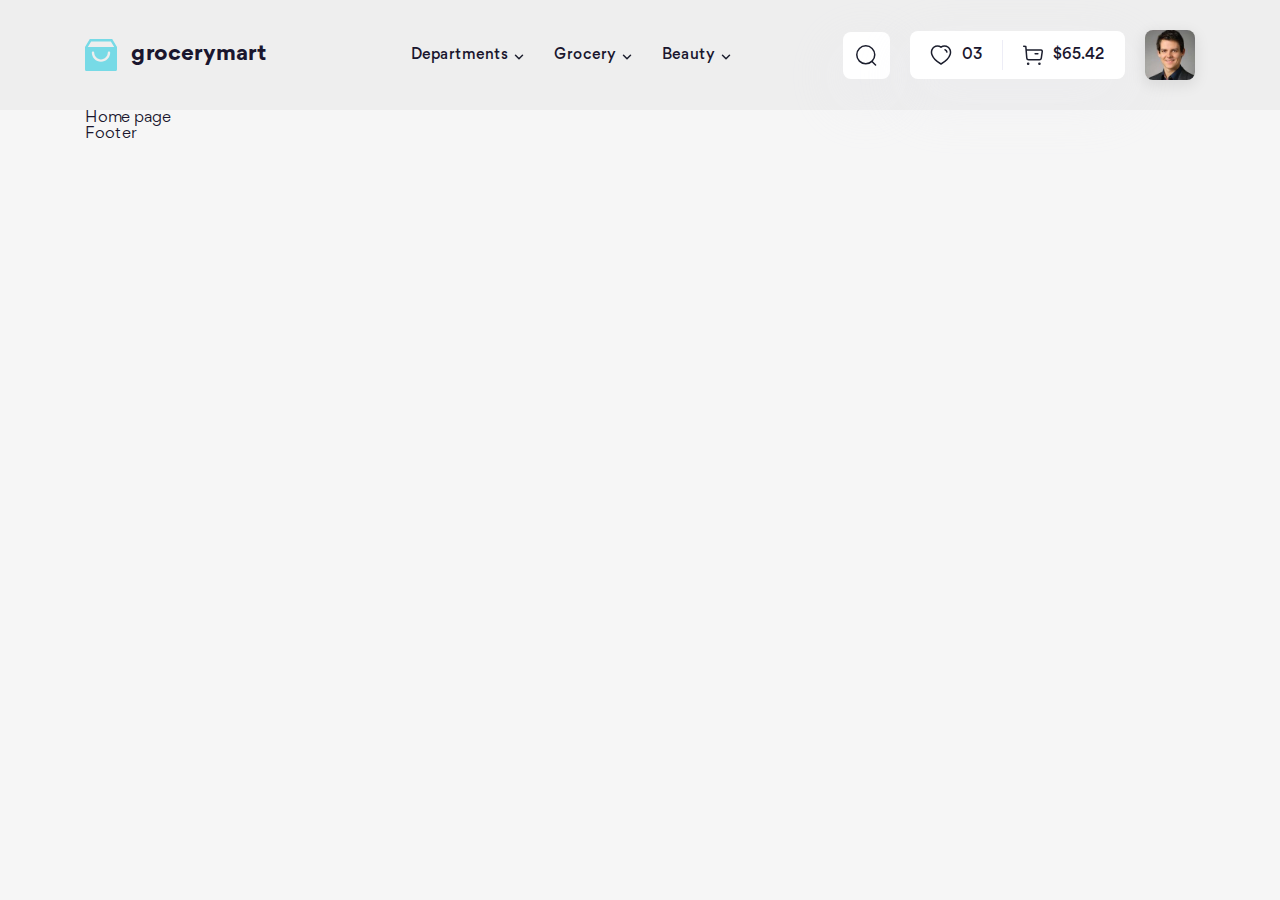
<file: index.html>
<!DOCTYPE html>
<html lang="en">

<head>
    <meta charset="UTF-8" />
    <meta name="viewport" content="width=device-width, initial-scale=1.0" />
    <title>Grocery Mart</title>

    <!-- Favicon -->
    <link rel="apple-touch-icon" sizes="76x76" href="./assets/favicon/apple-touch-icon.png" />
    <link rel="icon" type="image/png" sizes="32x32" href="./assets/favicon/favicon-32x32.png" />
    <link rel="icon" type="image/png" sizes="16x16" href="./assets/favicon/favicon-16x16.png" />
    <link rel="manifest" href="./assets/favicon/site.webmanifest" />
    <meta name="msapplication-TileColor" content="#da532c" />
    <meta name="theme-color" content="#ffffff" />

    <!-- Fonts -->
    <link rel="stylesheet" href="./assets/fonts/stylesheet.css" />

    <!-- Styles -->
    <link rel="stylesheet" href="./assets/css/main.css">

    <!-- Scripts -->
    <script src="./assets/js/scripts.js"></script>

</head>

<body>
    <header id="header" class="header"></header>
    <script>
        load("#header", "./templates/header.html");
    </script>

    <div class="container">
        <!-- Main -->
        <h1>Home page</h1>

        <!-- Footer -->
        <footer id="footer"></footer>
        <script>
            load("#footer", "./templates/footer.html");
        </script>
    </div>
</body>

</html>
</file>
<file: assets/fonts/stylesheet.css>
@font-face {
    font-family: 'Gordita';
    src: url('Gordita-BoldItalic.woff2') format('woff2'),
        url('Gordita-BoldItalic.woff') format('woff');
    font-weight: bold;
    font-style: italic;
    font-display: swap;
}

@font-face {
    font-family: 'Gordita';
    src: url('Gordita-LightItalic.woff2') format('woff2'),
        url('Gordita-LightItalic.woff') format('woff');
    font-weight: 300;
    font-style: italic;
    font-display: swap;
}

@font-face {
    font-family: 'Gordita';
    src: url('Gordita-Bold.woff2') format('woff2'),
        url('Gordita-Bold.woff') format('woff');
    font-weight: bold;
    font-style: normal;
    font-display: swap;
}

@font-face {
    font-family: 'Gordita';
    src: url('Gordita-BlackItalic.woff2') format('woff2'),
        url('Gordita-BlackItalic.woff') format('woff');
    font-weight: 900;
    font-style: italic;
    font-display: swap;
}

@font-face {
    font-family: 'Gordita';
    src: url('Gordita-Light.woff2') format('woff2'),
        url('Gordita-Light.woff') format('woff');
    font-weight: 300;
    font-style: normal;
    font-display: swap;
}

@font-face {
    font-family: 'Gordita';
    src: url('Gordita-Black.woff2') format('woff2'),
        url('Gordita-Black.woff') format('woff');
    font-weight: 900;
    font-style: normal;
    font-display: swap;
}

@font-face {
    font-family: 'Gordita';
    src: url('Gordita-Regular.woff2') format('woff2'),
        url('Gordita-Regular.woff') format('woff');
    font-weight: normal;
    font-style: normal;
    font-display: swap;
}

@font-face {
    font-family: 'Gordita';
    src: url('Gordita-MediumItalic.woff2') format('woff2'),
        url('Gordita-MediumItalic.woff') format('woff');
    font-weight: 500;
    font-style: italic;
    font-display: swap;
}

@font-face {
    font-family: 'Gordita';
    src: url('Gordita-Italic.woff2') format('woff2'),
        url('Gordita-Italic.woff') format('woff');
    font-weight: normal;
    font-style: italic;
    font-display: swap;
}

@font-face {
    font-family: 'Gordita';
    src: url('Gordita-Medium.woff2') format('woff2'),
        url('Gordita-Medium.woff') format('woff');
    font-weight: 500;
    font-style: normal;
    font-display: swap;
}
</file>
<file: assets/css/main.css>
/** @format */
/** @format */
/**
 * http://meyerweb.com/eric/tools/css/reset/ 
 *    v2.0 | 20110126
 *    License: none (public domain)
 *
 * @format
 */
html,
body,
div,
span,
applet,
object,
iframe,
h1,
h2,
h3,
h4,
h5,
h6,
p,
blockquote,
pre,
a,
abbr,
acronym,
address,
big,
cite,
code,
del,
dfn,
em,
img,
ins,
kbd,
q,
s,
samp,
small,
strike,
strong,
sub,
sup,
tt,
var,
b,
u,
i,
center,
dl,
dt,
dd,
ol,
ul,
li,
fieldset,
form,
label,
legend,
table,
caption,
tbody,
tfoot,
thead,
tr,
th,
td,
article,
aside,
canvas,
details,
embed,
figure,
figcaption,
footer,
header,
hgroup,
menu,
nav,
output,
ruby,
section,
summary,
time,
mark,
audio,
video {
  margin: 0;
  padding: 0;
  border: 0;
  font-size: 100%;
  font: inherit;
  vertical-align: baseline;
}

/* HTML5 display-role reset for older browsers */
article,
aside,
details,
figcaption,
figure,
footer,
header,
hgroup,
menu,
nav,
section {
  display: block;
}

body {
  line-height: 1;
}

ol,
ul {
  list-style: none;
}

blockquote,
q {
  quotes: none;
}

blockquote:before,
blockquote:after,
q:before,
q:after {
  content: "";
  content: none;
}

table {
  border-collapse: collapse;
  border-spacing: 0;
}

a,
button,
textarea,
input,
select {
  color: inherit;
  font-family: inherit;
  -webkit-tap-highlight-color: transparent;
}

/** @format */
*,
::before,
::after {
  box-sizing: border-box;
}

html {
  font-size: 62.5%;
}

body {
  font-size: 1.6rem;
  font-family: Gordita, sans-serif;
  color: var(--text-color);
  background: var(--body-bg);
}

a {
  color: inherit;
  text-decoration: none;
}

button {
  border: none;
  background-color: transparent;
  outline: none;
}

.icon {
  filter: var(--icon-color);
  cursor: pointer;
}

.icon-navbar {
  filter: var(--navbar-icon-color);
  cursor: pointer;
}

/** @format */
.row > *, .container-fluid, .container {
  padding-left: calc(var(--grid-gutter-x) * 0.5);
  padding-right: calc(var(--grid-gutter-x) * 0.5);
}

.container-fluid, .container {
  --grid-gutter-x: 30px;
  --grid-gutter-y: 0;
  width: 100%;
  margin-left: auto;
  margin-right: auto;
}

.row {
  display: flex;
  flex-wrap: wrap;
  margin-top: calc(var(--grid-gutter-y) * -1);
  margin-left: calc(var(--grid-gutter-x) * 0.5 * -1);
  margin-right: calc(var(--grid-gutter-x) * 0.5 * -1);
}
.row > * {
  margin-top: var(--grid-gutter-y);
}

.col {
  flex: 1 0;
}

.row-cols-1 > * {
  flex: 0 0 auto;
  width: 100%;
}

.row-cols-2 > * {
  flex: 0 0 auto;
  width: 50%;
}

.row-cols-3 > * {
  flex: 0 0 auto;
  width: 33.3333333333%;
}

.row-cols-4 > * {
  flex: 0 0 auto;
  width: 25%;
}

.row-cols-5 > * {
  flex: 0 0 auto;
  width: 20%;
}

.row-cols-6 > * {
  flex: 0 0 auto;
  width: 16.6666666667%;
}

.col-1 {
  flex: 0 0 auto;
  width: 8.3333333333%;
}

.col-2 {
  flex: 0 0 auto;
  width: 16.6666666667%;
}

.col-3 {
  flex: 0 0 auto;
  width: 25%;
}

.col-4 {
  flex: 0 0 auto;
  width: 33.3333333333%;
}

.col-5 {
  flex: 0 0 auto;
  width: 41.6666666667%;
}

.col-6 {
  flex: 0 0 auto;
  width: 50%;
}

.col-7 {
  flex: 0 0 auto;
  width: 58.3333333333%;
}

.col-8 {
  flex: 0 0 auto;
  width: 66.6666666667%;
}

.col-9 {
  flex: 0 0 auto;
  width: 75%;
}

.col-10 {
  flex: 0 0 auto;
  width: 83.3333333333%;
}

.col-11 {
  flex: 0 0 auto;
  width: 91.6666666667%;
}

.col-12 {
  flex: 0 0 auto;
  width: 100%;
}

.offset-0 {
  margin-left: 0;
}

.offset-1 {
  margin-left: 8.3333333333%;
}

.offset-2 {
  margin-left: 16.6666666667%;
}

.offset-3 {
  margin-left: 25%;
}

.offset-4 {
  margin-left: 33.3333333333%;
}

.offset-5 {
  margin-left: 41.6666666667%;
}

.offset-6 {
  margin-left: 50%;
}

.offset-7 {
  margin-left: 58.3333333333%;
}

.offset-8 {
  margin-left: 66.6666666667%;
}

.offset-9 {
  margin-left: 75%;
}

.offset-10 {
  margin-left: 83.3333333333%;
}

.offset-11 {
  margin-left: 91.6666666667%;
}

.g-0,
.gx-0 {
  --grid-gutter-x: 0px;
}

.g-0,
.gy-0 {
  --grid-gutter-y: 0px;
}

.g-1,
.gx-1 {
  --grid-gutter-x: 7.5px;
}

.g-1,
.gy-1 {
  --grid-gutter-y: 7.5px;
}

.g-2,
.gx-2 {
  --grid-gutter-x: 15px;
}

.g-2,
.gy-2 {
  --grid-gutter-y: 15px;
}

.g-3,
.gx-3 {
  --grid-gutter-x: 30px;
}

.g-3,
.gy-3 {
  --grid-gutter-y: 30px;
}

.g-4,
.gx-4 {
  --grid-gutter-x: 45px;
}

.g-4,
.gy-4 {
  --grid-gutter-y: 45px;
}

.g-5,
.gx-5 {
  --grid-gutter-x: 90px;
}

.g-5,
.gy-5 {
  --grid-gutter-y: 90px;
}

@media (min-width: 576px) {
  .container {
    max-width: 540px;
  }
  .row-cols-sm-1 > * {
    flex: 0 0 auto;
    width: 100%;
  }
  .row-cols-sm-2 > * {
    flex: 0 0 auto;
    width: 50%;
  }
  .row-cols-sm-3 > * {
    flex: 0 0 auto;
    width: 33.3333333333%;
  }
  .row-cols-sm-4 > * {
    flex: 0 0 auto;
    width: 25%;
  }
  .row-cols-sm-5 > * {
    flex: 0 0 auto;
    width: 20%;
  }
  .row-cols-sm-6 > * {
    flex: 0 0 auto;
    width: 16.6666666667%;
  }
  .col-sm-1 {
    flex: 0 0 auto;
    width: 8.3333333333%;
  }
  .col-sm-2 {
    flex: 0 0 auto;
    width: 16.6666666667%;
  }
  .col-sm-3 {
    flex: 0 0 auto;
    width: 25%;
  }
  .col-sm-4 {
    flex: 0 0 auto;
    width: 33.3333333333%;
  }
  .col-sm-5 {
    flex: 0 0 auto;
    width: 41.6666666667%;
  }
  .col-sm-6 {
    flex: 0 0 auto;
    width: 50%;
  }
  .col-sm-7 {
    flex: 0 0 auto;
    width: 58.3333333333%;
  }
  .col-sm-8 {
    flex: 0 0 auto;
    width: 66.6666666667%;
  }
  .col-sm-9 {
    flex: 0 0 auto;
    width: 75%;
  }
  .col-sm-10 {
    flex: 0 0 auto;
    width: 83.3333333333%;
  }
  .col-sm-11 {
    flex: 0 0 auto;
    width: 91.6666666667%;
  }
  .col-sm-12 {
    flex: 0 0 auto;
    width: 100%;
  }
  .offset-sm-0 {
    margin-left: 0;
  }
  .offset-sm-1 {
    margin-left: 8.3333333333%;
  }
  .offset-sm-2 {
    margin-left: 16.6666666667%;
  }
  .offset-sm-3 {
    margin-left: 25%;
  }
  .offset-sm-4 {
    margin-left: 33.3333333333%;
  }
  .offset-sm-5 {
    margin-left: 41.6666666667%;
  }
  .offset-sm-6 {
    margin-left: 50%;
  }
  .offset-sm-7 {
    margin-left: 58.3333333333%;
  }
  .offset-sm-8 {
    margin-left: 66.6666666667%;
  }
  .offset-sm-9 {
    margin-left: 75%;
  }
  .offset-sm-10 {
    margin-left: 83.3333333333%;
  }
  .offset-sm-11 {
    margin-left: 91.6666666667%;
  }
  .g-sm-0,
  .gx-sm-0 {
    --grid-gutter-x: 0px;
  }
  .g-sm-0,
  .gy-sm-0 {
    --grid-gutter-y: 0px;
  }
  .g-sm-1,
  .gx-sm-1 {
    --grid-gutter-x: 7.5px;
  }
  .g-sm-1,
  .gy-sm-1 {
    --grid-gutter-y: 7.5px;
  }
  .g-sm-2,
  .gx-sm-2 {
    --grid-gutter-x: 15px;
  }
  .g-sm-2,
  .gy-sm-2 {
    --grid-gutter-y: 15px;
  }
  .g-sm-3,
  .gx-sm-3 {
    --grid-gutter-x: 30px;
  }
  .g-sm-3,
  .gy-sm-3 {
    --grid-gutter-y: 30px;
  }
  .g-sm-4,
  .gx-sm-4 {
    --grid-gutter-x: 45px;
  }
  .g-sm-4,
  .gy-sm-4 {
    --grid-gutter-y: 45px;
  }
  .g-sm-5,
  .gx-sm-5 {
    --grid-gutter-x: 90px;
  }
  .g-sm-5,
  .gy-sm-5 {
    --grid-gutter-y: 90px;
  }
}
@media (min-width: 768px) {
  .container {
    max-width: 720px;
  }
  .row-cols-md-1 > * {
    flex: 0 0 auto;
    width: 100%;
  }
  .row-cols-md-2 > * {
    flex: 0 0 auto;
    width: 50%;
  }
  .row-cols-md-3 > * {
    flex: 0 0 auto;
    width: 33.3333333333%;
  }
  .row-cols-md-4 > * {
    flex: 0 0 auto;
    width: 25%;
  }
  .row-cols-md-5 > * {
    flex: 0 0 auto;
    width: 20%;
  }
  .row-cols-md-6 > * {
    flex: 0 0 auto;
    width: 16.6666666667%;
  }
  .col-md-1 {
    flex: 0 0 auto;
    width: 8.3333333333%;
  }
  .col-md-2 {
    flex: 0 0 auto;
    width: 16.6666666667%;
  }
  .col-md-3 {
    flex: 0 0 auto;
    width: 25%;
  }
  .col-md-4 {
    flex: 0 0 auto;
    width: 33.3333333333%;
  }
  .col-md-5 {
    flex: 0 0 auto;
    width: 41.6666666667%;
  }
  .col-md-6 {
    flex: 0 0 auto;
    width: 50%;
  }
  .col-md-7 {
    flex: 0 0 auto;
    width: 58.3333333333%;
  }
  .col-md-8 {
    flex: 0 0 auto;
    width: 66.6666666667%;
  }
  .col-md-9 {
    flex: 0 0 auto;
    width: 75%;
  }
  .col-md-10 {
    flex: 0 0 auto;
    width: 83.3333333333%;
  }
  .col-md-11 {
    flex: 0 0 auto;
    width: 91.6666666667%;
  }
  .col-md-12 {
    flex: 0 0 auto;
    width: 100%;
  }
  .offset-md-0 {
    margin-left: 0;
  }
  .offset-md-1 {
    margin-left: 8.3333333333%;
  }
  .offset-md-2 {
    margin-left: 16.6666666667%;
  }
  .offset-md-3 {
    margin-left: 25%;
  }
  .offset-md-4 {
    margin-left: 33.3333333333%;
  }
  .offset-md-5 {
    margin-left: 41.6666666667%;
  }
  .offset-md-6 {
    margin-left: 50%;
  }
  .offset-md-7 {
    margin-left: 58.3333333333%;
  }
  .offset-md-8 {
    margin-left: 66.6666666667%;
  }
  .offset-md-9 {
    margin-left: 75%;
  }
  .offset-md-10 {
    margin-left: 83.3333333333%;
  }
  .offset-md-11 {
    margin-left: 91.6666666667%;
  }
  .g-md-0,
  .gx-md-0 {
    --grid-gutter-x: 0px;
  }
  .g-md-0,
  .gy-md-0 {
    --grid-gutter-y: 0px;
  }
  .g-md-1,
  .gx-md-1 {
    --grid-gutter-x: 7.5px;
  }
  .g-md-1,
  .gy-md-1 {
    --grid-gutter-y: 7.5px;
  }
  .g-md-2,
  .gx-md-2 {
    --grid-gutter-x: 15px;
  }
  .g-md-2,
  .gy-md-2 {
    --grid-gutter-y: 15px;
  }
  .g-md-3,
  .gx-md-3 {
    --grid-gutter-x: 30px;
  }
  .g-md-3,
  .gy-md-3 {
    --grid-gutter-y: 30px;
  }
  .g-md-4,
  .gx-md-4 {
    --grid-gutter-x: 45px;
  }
  .g-md-4,
  .gy-md-4 {
    --grid-gutter-y: 45px;
  }
  .g-md-5,
  .gx-md-5 {
    --grid-gutter-x: 90px;
  }
  .g-md-5,
  .gy-md-5 {
    --grid-gutter-y: 90px;
  }
}
@media (min-width: 992px) {
  .container {
    max-width: 960px;
  }
  .row-cols-lg-1 > * {
    flex: 0 0 auto;
    width: 100%;
  }
  .row-cols-lg-2 > * {
    flex: 0 0 auto;
    width: 50%;
  }
  .row-cols-lg-3 > * {
    flex: 0 0 auto;
    width: 33.3333333333%;
  }
  .row-cols-lg-4 > * {
    flex: 0 0 auto;
    width: 25%;
  }
  .row-cols-lg-5 > * {
    flex: 0 0 auto;
    width: 20%;
  }
  .row-cols-lg-6 > * {
    flex: 0 0 auto;
    width: 16.6666666667%;
  }
  .col-lg-1 {
    flex: 0 0 auto;
    width: 8.3333333333%;
  }
  .col-lg-2 {
    flex: 0 0 auto;
    width: 16.6666666667%;
  }
  .col-lg-3 {
    flex: 0 0 auto;
    width: 25%;
  }
  .col-lg-4 {
    flex: 0 0 auto;
    width: 33.3333333333%;
  }
  .col-lg-5 {
    flex: 0 0 auto;
    width: 41.6666666667%;
  }
  .col-lg-6 {
    flex: 0 0 auto;
    width: 50%;
  }
  .col-lg-7 {
    flex: 0 0 auto;
    width: 58.3333333333%;
  }
  .col-lg-8 {
    flex: 0 0 auto;
    width: 66.6666666667%;
  }
  .col-lg-9 {
    flex: 0 0 auto;
    width: 75%;
  }
  .col-lg-10 {
    flex: 0 0 auto;
    width: 83.3333333333%;
  }
  .col-lg-11 {
    flex: 0 0 auto;
    width: 91.6666666667%;
  }
  .col-lg-12 {
    flex: 0 0 auto;
    width: 100%;
  }
  .offset-lg-0 {
    margin-left: 0;
  }
  .offset-lg-1 {
    margin-left: 8.3333333333%;
  }
  .offset-lg-2 {
    margin-left: 16.6666666667%;
  }
  .offset-lg-3 {
    margin-left: 25%;
  }
  .offset-lg-4 {
    margin-left: 33.3333333333%;
  }
  .offset-lg-5 {
    margin-left: 41.6666666667%;
  }
  .offset-lg-6 {
    margin-left: 50%;
  }
  .offset-lg-7 {
    margin-left: 58.3333333333%;
  }
  .offset-lg-8 {
    margin-left: 66.6666666667%;
  }
  .offset-lg-9 {
    margin-left: 75%;
  }
  .offset-lg-10 {
    margin-left: 83.3333333333%;
  }
  .offset-lg-11 {
    margin-left: 91.6666666667%;
  }
  .g-lg-0,
  .gx-lg-0 {
    --grid-gutter-x: 0px;
  }
  .g-lg-0,
  .gy-lg-0 {
    --grid-gutter-y: 0px;
  }
  .g-lg-1,
  .gx-lg-1 {
    --grid-gutter-x: 7.5px;
  }
  .g-lg-1,
  .gy-lg-1 {
    --grid-gutter-y: 7.5px;
  }
  .g-lg-2,
  .gx-lg-2 {
    --grid-gutter-x: 15px;
  }
  .g-lg-2,
  .gy-lg-2 {
    --grid-gutter-y: 15px;
  }
  .g-lg-3,
  .gx-lg-3 {
    --grid-gutter-x: 30px;
  }
  .g-lg-3,
  .gy-lg-3 {
    --grid-gutter-y: 30px;
  }
  .g-lg-4,
  .gx-lg-4 {
    --grid-gutter-x: 45px;
  }
  .g-lg-4,
  .gy-lg-4 {
    --grid-gutter-y: 45px;
  }
  .g-lg-5,
  .gx-lg-5 {
    --grid-gutter-x: 90px;
  }
  .g-lg-5,
  .gy-lg-5 {
    --grid-gutter-y: 90px;
  }
}
@media (min-width: 1200px) {
  .container {
    max-width: 1140px;
  }
  .row-cols-xl-1 > * {
    flex: 0 0 auto;
    width: 100%;
  }
  .row-cols-xl-2 > * {
    flex: 0 0 auto;
    width: 50%;
  }
  .row-cols-xl-3 > * {
    flex: 0 0 auto;
    width: 33.3333333333%;
  }
  .row-cols-xl-4 > * {
    flex: 0 0 auto;
    width: 25%;
  }
  .row-cols-xl-5 > * {
    flex: 0 0 auto;
    width: 20%;
  }
  .row-cols-xl-6 > * {
    flex: 0 0 auto;
    width: 16.6666666667%;
  }
  .col-xl-1 {
    flex: 0 0 auto;
    width: 8.3333333333%;
  }
  .col-xl-2 {
    flex: 0 0 auto;
    width: 16.6666666667%;
  }
  .col-xl-3 {
    flex: 0 0 auto;
    width: 25%;
  }
  .col-xl-4 {
    flex: 0 0 auto;
    width: 33.3333333333%;
  }
  .col-xl-5 {
    flex: 0 0 auto;
    width: 41.6666666667%;
  }
  .col-xl-6 {
    flex: 0 0 auto;
    width: 50%;
  }
  .col-xl-7 {
    flex: 0 0 auto;
    width: 58.3333333333%;
  }
  .col-xl-8 {
    flex: 0 0 auto;
    width: 66.6666666667%;
  }
  .col-xl-9 {
    flex: 0 0 auto;
    width: 75%;
  }
  .col-xl-10 {
    flex: 0 0 auto;
    width: 83.3333333333%;
  }
  .col-xl-11 {
    flex: 0 0 auto;
    width: 91.6666666667%;
  }
  .col-xl-12 {
    flex: 0 0 auto;
    width: 100%;
  }
  .offset-xl-0 {
    margin-left: 0;
  }
  .offset-xl-1 {
    margin-left: 8.3333333333%;
  }
  .offset-xl-2 {
    margin-left: 16.6666666667%;
  }
  .offset-xl-3 {
    margin-left: 25%;
  }
  .offset-xl-4 {
    margin-left: 33.3333333333%;
  }
  .offset-xl-5 {
    margin-left: 41.6666666667%;
  }
  .offset-xl-6 {
    margin-left: 50%;
  }
  .offset-xl-7 {
    margin-left: 58.3333333333%;
  }
  .offset-xl-8 {
    margin-left: 66.6666666667%;
  }
  .offset-xl-9 {
    margin-left: 75%;
  }
  .offset-xl-10 {
    margin-left: 83.3333333333%;
  }
  .offset-xl-11 {
    margin-left: 91.6666666667%;
  }
  .g-xl-0,
  .gx-xl-0 {
    --grid-gutter-x: 0px;
  }
  .g-xl-0,
  .gy-xl-0 {
    --grid-gutter-y: 0px;
  }
  .g-xl-1,
  .gx-xl-1 {
    --grid-gutter-x: 7.5px;
  }
  .g-xl-1,
  .gy-xl-1 {
    --grid-gutter-y: 7.5px;
  }
  .g-xl-2,
  .gx-xl-2 {
    --grid-gutter-x: 15px;
  }
  .g-xl-2,
  .gy-xl-2 {
    --grid-gutter-y: 15px;
  }
  .g-xl-3,
  .gx-xl-3 {
    --grid-gutter-x: 30px;
  }
  .g-xl-3,
  .gy-xl-3 {
    --grid-gutter-y: 30px;
  }
  .g-xl-4,
  .gx-xl-4 {
    --grid-gutter-x: 45px;
  }
  .g-xl-4,
  .gy-xl-4 {
    --grid-gutter-y: 45px;
  }
  .g-xl-5,
  .gx-xl-5 {
    --grid-gutter-x: 90px;
  }
  .g-xl-5,
  .gy-xl-5 {
    --grid-gutter-y: 90px;
  }
}
@media (min-width: 1400px) {
  .container {
    max-width: 1370px;
  }
  .row-cols-xxl-1 > * {
    flex: 0 0 auto;
    width: 100%;
  }
  .row-cols-xxl-2 > * {
    flex: 0 0 auto;
    width: 50%;
  }
  .row-cols-xxl-3 > * {
    flex: 0 0 auto;
    width: 33.3333333333%;
  }
  .row-cols-xxl-4 > * {
    flex: 0 0 auto;
    width: 25%;
  }
  .row-cols-xxl-5 > * {
    flex: 0 0 auto;
    width: 20%;
  }
  .row-cols-xxl-6 > * {
    flex: 0 0 auto;
    width: 16.6666666667%;
  }
  .col-xxl-1 {
    flex: 0 0 auto;
    width: 8.3333333333%;
  }
  .col-xxl-2 {
    flex: 0 0 auto;
    width: 16.6666666667%;
  }
  .col-xxl-3 {
    flex: 0 0 auto;
    width: 25%;
  }
  .col-xxl-4 {
    flex: 0 0 auto;
    width: 33.3333333333%;
  }
  .col-xxl-5 {
    flex: 0 0 auto;
    width: 41.6666666667%;
  }
  .col-xxl-6 {
    flex: 0 0 auto;
    width: 50%;
  }
  .col-xxl-7 {
    flex: 0 0 auto;
    width: 58.3333333333%;
  }
  .col-xxl-8 {
    flex: 0 0 auto;
    width: 66.6666666667%;
  }
  .col-xxl-9 {
    flex: 0 0 auto;
    width: 75%;
  }
  .col-xxl-10 {
    flex: 0 0 auto;
    width: 83.3333333333%;
  }
  .col-xxl-11 {
    flex: 0 0 auto;
    width: 91.6666666667%;
  }
  .col-xxl-12 {
    flex: 0 0 auto;
    width: 100%;
  }
  .offset-xxl-0 {
    margin-left: 0;
  }
  .offset-xxl-1 {
    margin-left: 8.3333333333%;
  }
  .offset-xxl-2 {
    margin-left: 16.6666666667%;
  }
  .offset-xxl-3 {
    margin-left: 25%;
  }
  .offset-xxl-4 {
    margin-left: 33.3333333333%;
  }
  .offset-xxl-5 {
    margin-left: 41.6666666667%;
  }
  .offset-xxl-6 {
    margin-left: 50%;
  }
  .offset-xxl-7 {
    margin-left: 58.3333333333%;
  }
  .offset-xxl-8 {
    margin-left: 66.6666666667%;
  }
  .offset-xxl-9 {
    margin-left: 75%;
  }
  .offset-xxl-10 {
    margin-left: 83.3333333333%;
  }
  .offset-xxl-11 {
    margin-left: 91.6666666667%;
  }
  .g-xxl-0,
  .gx-xxl-0 {
    --grid-gutter-x: 0px;
  }
  .g-xxl-0,
  .gy-xxl-0 {
    --grid-gutter-y: 0px;
  }
  .g-xxl-1,
  .gx-xxl-1 {
    --grid-gutter-x: 7.5px;
  }
  .g-xxl-1,
  .gy-xxl-1 {
    --grid-gutter-y: 7.5px;
  }
  .g-xxl-2,
  .gx-xxl-2 {
    --grid-gutter-x: 15px;
  }
  .g-xxl-2,
  .gy-xxl-2 {
    --grid-gutter-y: 15px;
  }
  .g-xxl-3,
  .gx-xxl-3 {
    --grid-gutter-x: 30px;
  }
  .g-xxl-3,
  .gy-xxl-3 {
    --grid-gutter-y: 30px;
  }
  .g-xxl-4,
  .gx-xxl-4 {
    --grid-gutter-x: 45px;
  }
  .g-xxl-4,
  .gy-xxl-4 {
    --grid-gutter-y: 45px;
  }
  .g-xxl-5,
  .gx-xxl-5 {
    --grid-gutter-x: 90px;
  }
  .g-xxl-5,
  .gy-xxl-5 {
    --grid-gutter-y: 90px;
  }
}
/** @format */
.d-block {
  display: block !important;
}

.d-flex {
  display: flex !important;
}

.d-grid {
  display: grid !important;
}

.d-none {
  display: none !important;
}

@media (max-width: 1399.98px) {
  .d-xxl-block {
    display: block !important;
  }
  .d-xxl-flex {
    display: flex !important;
  }
  .d-xxl-grid {
    display: grid !important;
  }
  .d-xxl-none {
    display: none !important;
  }
}
@media (max-width: 1199.98px) {
  .d-xl-block {
    display: block !important;
  }
  .d-xl-flex {
    display: flex !important;
  }
  .d-xl-grid {
    display: grid !important;
  }
  .d-xl-none {
    display: none !important;
  }
}
@media (max-width: 991.98px) {
  .d-lg-block {
    display: block !important;
  }
  .d-lg-flex {
    display: flex !important;
  }
  .d-lg-grid {
    display: grid !important;
  }
  .d-lg-none {
    display: none !important;
  }
}
@media (max-width: 767.98px) {
  .d-md-block {
    display: block !important;
  }
  .d-md-flex {
    display: flex !important;
  }
  .d-md-grid {
    display: grid !important;
  }
  .d-md-none {
    display: none !important;
  }
}
@media (max-width: 575.98px) {
  .d-sm-block {
    display: block !important;
  }
  .d-sm-flex {
    display: flex !important;
  }
  .d-sm-grid {
    display: grid !important;
  }
  .d-sm-none {
    display: none !important;
  }
}
/** @format */
/** @format */
/** @format */
/** @format */
html.dark {
  --text-color: #fff;
  --icon-color: brightness(0) saturate(100%) invert(100%) sepia(100%)
    saturate(0%) hue-rotate(306deg) brightness(104%) contrast(102%);
  --body-bg: #292e39;
  --header-bg-color: #171c28;
  --top-act-group-color: #292e39;
  --top-act-group-shadow: 0px 20px 60px 10px rgba(0, 0, 0, 0.2);
  --top-act-group-seperate: #ededf6;
  --dropdown-bg-color: #2f3441;
  --dropdown-shadow: rgba(23, 28, 40, 0.4);
  --dropdown-filter-color: brightness(0) saturate(100%) invert(18%) sepia(15%)
    saturate(335%) hue-rotate(182deg) brightness(103%) contrast(94%);
  --dropdown-filter-cate: brightness(0) saturate(100%) invert(100%) sepia(17%)
    saturate(1594%) hue-rotate(24deg) brightness(110%) contrast(109%);
  --dropdown-line-color: #171c28;
  --dropdown-heading-color: #b9babe;
  --navbar-bg-color: #292e39;
  --navbar-text-color: #b9babe;
  --navbar-shadow-color: rgba(23, 28, 40, 0.4);
  --navbar-icon-color: brightness(0) saturate(100%) invert(83%) sepia(0%)
    saturate(1116%) hue-rotate(129deg) brightness(90%) contrast(95%);
}
@media (max-width: 991.8px) {
  html.dark {
    --header-shadow-color: rgbargba(0, 0, 0, 0.2);
  }
}

/** @format */
/** @format */
html {
  --text-color: #1a162e;
  --icon-color: brightness(0) saturate(100%) invert(12%) sepia(22%)
    saturate(769%) hue-rotate(194deg) brightness(95%) contrast(100%);
  --body-bg: #f6f6f6;
  --header-bg-color: #eee;
  --top-act-group-color: #fff;
  --top-act-group-shadow: rgba(237, 237, 246, 0.2);
  --top-act-group-seperate: #ededf6;
  --dropdown-bg-color: #fff;
  --dropdown-shadow: rgba(200, 200, 200, 0.4);
  --dropdown-line-color: #d2d1d6;
  --dropdown-heading-color: #1a162e;
  --navbar-bg-color: #fff;
  --navbar-text-color: #1a162e;
  --navbar-shadow-color: rgba(200, 200, 200, 0.4);
  --navbar-icon-color: brightness(0) saturate(100%) invert(6%) sepia(45%)
    saturate(1924%) hue-rotate(225deg) brightness(101%) contrast(94%);
}
@media (max-width: 991.8px) {
  html {
    --header-bg-color: #fff;
    --body-bg: #f4f4f5;
    --header-shadow-color: rgba(237, 237, 246, 0.2);
  }
}

/** @format */
/** @format */
/** @format */
.top-act__btn, .top-act__group, .top-act, .navbar__link, .navbar__list, .top-bar {
  display: flex;
  align-items: center;
}

.header {
  background-color: var(--header-bg-color);
  box-shadow: 0px 20px 60px 10px var(--header-shadow-color);
}

.top-bar {
  position: relative;
  padding: 30px 0;
}
@media (max-width: 767.8px) {
  .top-bar {
    padding: 16px;
    justify-content: space-between;
  }
}

.navbar {
  margin-left: 144px;
}
@media (max-width: 1199.8px) {
  .navbar {
    margin-left: 50px;
  }
}
@media (max-width: 991.8px) {
  .navbar {
    display: flex;
    flex-direction: column;
    gap: 20px;
    align-items: flex-start;
    border-radius: 0px 20px 20px 0px;
    box-shadow: 0px 40px 90px 20px var(--navbar-shadow-color);
    background-color: var(--navbar-bg-color);
  }
}
.navbar__overlay {
  visibility: hidden;
  opacity: 0;
}
@media (max-width: 991.8px) {
  .navbar__overlay {
    z-index: 8;
    inset: 0;
    position: fixed;
    background-color: rgba(0, 0, 0, 0.4);
    transition: visibility, opacity;
    transition-duration: 0.5s;
  }
}
@media (max-width: 991.8px) {
  .navbar {
    padding-top: 40px;
    z-index: 9;
    position: fixed;
    inset: 0 50% 0 0;
    margin-left: 0;
    translate: -100%;
    transition: translate 0.5s;
  }
  .navbar.show {
    translate: 0;
  }
  .navbar.show ~ .navbar__overlay {
    visibility: visible;
    opacity: 1;
  }
}
@media (max-width: 767.8px) {
  .navbar {
    padding: 20px 0;
    inset: 0 20% 0 0;
  }
}
.navbar__close-btn {
  display: none;
}
@media (max-width: 991.8px) {
  .navbar__close-btn {
    display: block;
    padding-left: 40px;
  }
}
@media (max-width: 767.8px) {
  .navbar__close-btn {
    padding-left: 20px;
  }
}
@media (max-width: 991.8px) {
  .navbar__list {
    flex-direction: column;
    align-items: flex-start;
    gap: 20px;
    padding: 0 40px 20px 40px;
    overflow-y: auto;
    height: calc(100% - 40px);
    width: 100%;
    overscroll-behavior: contain;
  }
}
@media (max-width: 767.8px) {
  .navbar__list {
    padding: 0 20px 20px 20px;
  }
}
.navbar__arrow {
  margin-top: 3px;
  transition: rotate 0.3s;
}
@media (max-width: 991.8px) {
  .navbar__arrow {
    rotate: -90deg;
    filter: var(--navbar-icon-color);
  }
}
.navbar__item--active .navbar__arrow {
  rotate: 0deg;
}
.navbar__item {
  width: 100%;
}
.navbar__item:first-child a {
  padding-left: 0;
}
.navbar__item:last-child a {
  padding-right: 0;
}
.navbar__item:hover .dropdown {
  display: block;
}
@media (max-width: 991.8px) {
  .navbar__item--active > .dropdown {
    display: flex !important;
  }
  .navbar__item:hover > .dropdown {
    display: none;
  }
}
.navbar__link {
  padding: 0 15px;
  font-size: 1.5rem;
  font-style: normal;
  font-weight: 500;
  line-height: 2.2rem;
  gap: 6px;
}
@media (max-width: 991.8px) {
  .navbar__link {
    padding: 0;
    display: flex;
    justify-content: space-between;
    font-size: 1.6rem;
    line-height: 150%;
    color: var(--navbar-text-color);
  }
}

.top-act {
  gap: 20px;
  margin-left: auto;
}
@media (max-width: 767.8px) {
  .top-act {
    margin-left: 0;
  }
}
.top-act__group {
  border-radius: 8px;
  background: var(--top-act-group-color);
  box-shadow: 0px 20px 60px 10px var(--top-act-group-shadow);
}
.top-act__btn {
  padding: 13px 20px;
  gap: 10px;
}
.top-act__btn--single {
  padding: 13px;
}
.top-act__title {
  font-size: 1.5rem;
  font-style: normal;
  font-weight: 500;
  line-height: 2.2rem;
}
.top-act__seperate {
  width: 1px;
  height: 30px;
  background: var(--top-act-group-seperate);
}
.top-act__avatar {
  width: 50px;
  height: 50px;
  border-radius: 8px;
  box-shadow: 0px 4px 14px 2px rgba(0, 0, 0, 0.08);
}

/** @format */
/** @format */
/** @format */
.logo {
  display: flex;
  align-items: center;
  gap: 14px;
}
.logo img {
  width: 32px;
  height: 32px;
}
@media (max-width: 991.8px) {
  .logo img {
    width: 24px;
    height: 24px;
    margin-left: 39px;
  }
}
@media (max-width: 991.8px) {
  .logo {
    gap: 10px;
  }
}
.logo__title {
  font-size: 2.2rem;
  font-style: normal;
  font-weight: 700;
  line-height: 145.455%;
}

/** @format */
/** @format */
.dropdown {
  position: absolute;
  left: 0;
  padding-top: 58px;
  display: none;
  width: min(1240px, 100%);
}
@media (max-width: 991.8px) {
  .dropdown {
    display: none;
    padding-top: 0;
    position: relative;
  }
}
.dropdown__inner {
  position: relative;
  padding: 30px;
  max-height: min(582px, 100vh - 168px);
  border-radius: 20px;
  background: var(--dropdown-bg-color);
  box-shadow: 0px 40px 90px 20px var(--dropdown-shadow);
}
@media (max-width: 991.8px) {
  .dropdown__inner {
    border-radius: none;
    background: transparent;
    box-shadow: none;
    max-height: 100%;
    padding-top: 14px;
    padding-left: 0;
    width: 100%;
  }
  .dropdown__inner::before {
    content: none !important;
  }
}
@media (max-width: 767.8px) {
  .dropdown__inner {
    padding-left: 0;
  }
}
.dropdown__inner::before {
  content: url("../icons/dropdown.svg");
  position: absolute;
  top: -13px;
  left: var(--arrow-left-pos);
  translate: -50%;
  filter: var(--dropdown-filter-color);
}

.top-menu {
  position: relative;
}
.top-menu__main {
  width: 292px;
  height: calc(min(596px, 100vh - 168px) - 60px);
  border-right: 1px solid var(--dropdown-line-color);
  overflow-y: auto;
}
@media (max-width: 991.8px) {
  .top-menu__main {
    border: none;
    height: 100%;
    width: 100%;
  }
}

.menu-column {
  display: flex;
  gap: 14px;
}
.menu-column__icon {
  position: relative;
  flex-shrink: 0;
  width: 36px;
  height: 36px;
}
@media (max-width: 1199.8px) {
  .menu-column__icon {
    display: none;
  }
}
@media (max-width: 991.8px) {
  .menu-column__icon {
    display: block;
  }
}
.menu-column__content {
  flex: 1;
}
.menu-column__icon-1 {
  width: 30px;
  height: 30px;
  object-fit: contain;
}
.menu-column__icon-2 {
  position: absolute;
  right: 0;
  bottom: 0;
  width: 20px;
  height: 20px;
  object-fit: contain;
  filter: var(--dropdown-filter-cate);
}
.menu-column__heading {
  color: var(--dropdown-heading-color);
  font-size: 1.6rem;
  font-style: normal;
  font-weight: 500;
  line-height: 24px;
  margin-bottom: 26px;
  margin-top: 4px;
}
.menu-column__list {
  display: flex;
  flex-direction: column;
  gap: 14px;
}
.menu-column__item--active > .menu-column__link {
  color: #0071dc;
  font-weight: 500;
}
.menu-column__item--active > .sub-menu {
  display: flex;
}
.menu-column__link {
  color: var(--dropdown-heading-color);
  font-size: 1.4rem;
  font-style: normal;
  font-weight: 400;
  line-height: 20px;
  display: block;
}
@media (max-width: 991.8px) {
  .menu-column__link {
    padding-bottom: 14px;
  }
}
.menu-column__link:hover {
  color: #0071dc;
  font-weight: 500;
}

.sub-menu {
  position: absolute;
  inset: 0 0 0 292px;
  display: flex;
  justify-content: space-between;
  overflow-y: auto;
  display: none;
}
@media (max-width: 991.8px) {
  .sub-menu {
    flex-direction: column;
    position: relative;
    inset: 0;
    overflow-y: initial;
  }
}
.sub-menu--not-main {
  display: flex;
  justify-content: space-between;
  position: relative;
  inset: initial;
  height: calc(min(596px, 100vh - 168px) - 60px);
  overflow-y: auto;
}
@media (max-width: 991.8px) {
  .sub-menu--not-main {
    height: 100%;
  }
}
.sub-menu--not-main > .sub-menu__column {
  padding-left: 0;
}
.sub-menu__column {
  padding-left: 30px;
  display: flex;
  flex-direction: column;
  gap: 30px;
}
@media (max-width: 991.8px) {
  .sub-menu__column {
    padding-left: 0;
  }
}

.nav-btn {
  display: flex;
  align-items: center;
  width: 100%;
  padding: 0 20px;
  color: var(--navbar-text-color);
}
.nav-btn__icon {
  padding-right: 16px;
}
.nav-btn__title, .nav-btn__quantity {
  font-size: 1.5rem;
  font-weight: 500;
  line-height: 146.667%;
  color: var(--navbar-text-color);
}
.nav-btn__quantity {
  margin-left: auto;
}

/*# sourceMappingURL=main.css.map */
</file>
